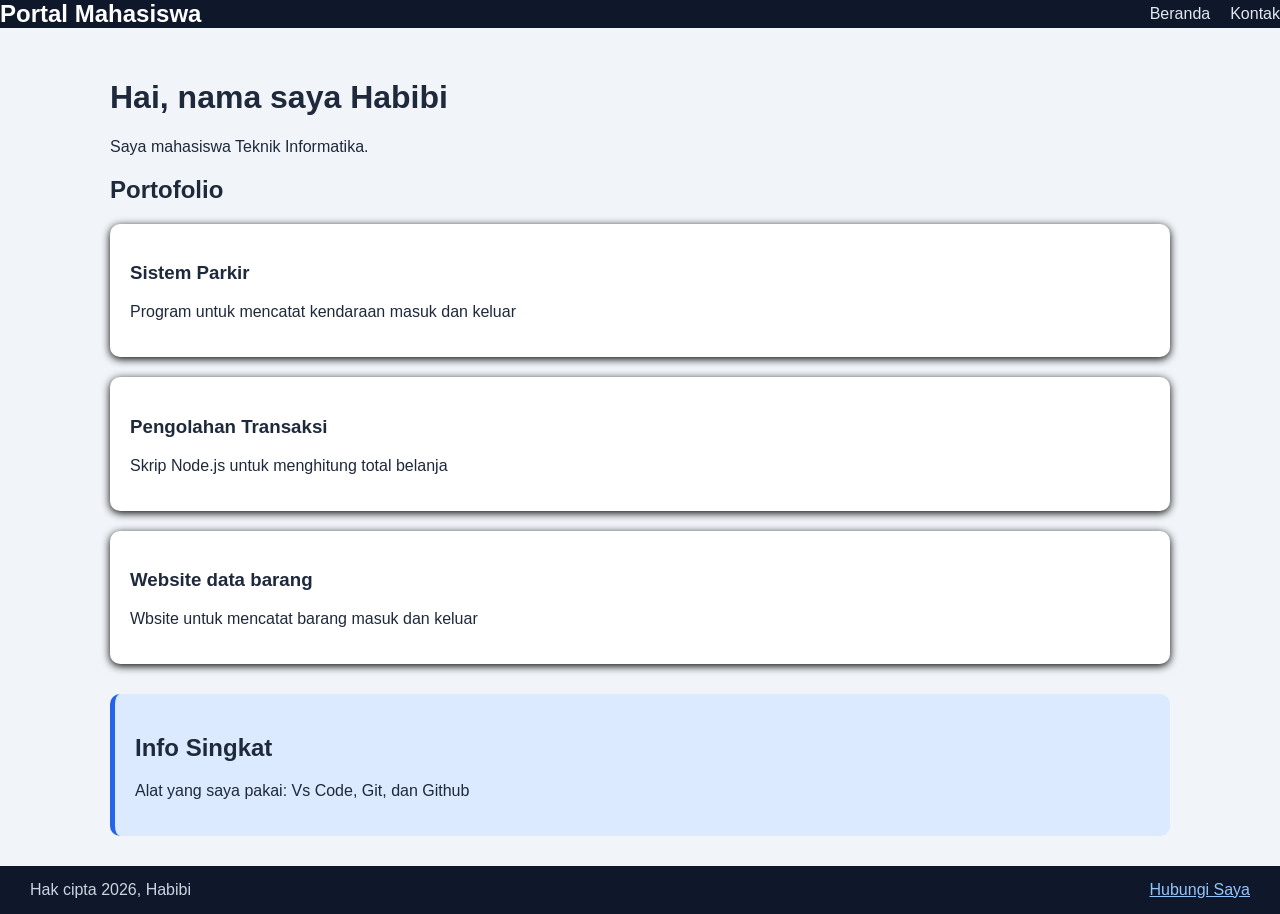
<file: tugas-3/index.html>
<!DOCTYPE html>
<html lang="id">

<head>
    <meta charset="UTF-8">
    <meta name="viewport" content="width=device-width, initial-scale=1.0">
    <title>Portal Profil Mahasiswa</title>
    <link rel="stylesheet" href="style.css">
</head>

<body>

    <!-- Bagian atas halaman -->
    <header>
        <h2>Portal Mahasiswa</h2>
        <nav>
            <a href="index.html">Beranda</a>
            <a href="kontak.html">Kontak</a>
        </nav>
    </header>

    <!-- Isi halaman utama -->
    <main>
        <h1>Hai, nama saya Habibi</h1>
        <p>Saya mahasiswa Teknik Informatika.</p>

        <h2>Portofolio</h2>

    <!-- Daftar kartu portofolio -->
    <div class="daftar-kartu">
        <article class="kartu">
            <h3>Sistem Parkir</h3>
            <p>Program untuk mencatat kendaraan masuk dan keluar</p>
        </article>

        <article class="kartu">
            <h3>Pengolahan Transaksi</h3>
            <p>Skrip Node.js untuk menghitung total belanja</p>
        </article>

        <article class="kartu">
            <h3>Website data barang</h3>
            <p>Wbsite untuk mencatat barang masuk dan keluar</p>
        </article>
    </div>

    <!--Informasi tambahan di samping  -->
    <aside>
        <h2>Info Singkat</h2>
        <p>Alat yang saya pakai: Vs Code, Git, dan Github</p>
    </aside>
</main>

    <!-- Bagian bawah halaman -->
    <footer>
        <p>Hak cipta 2026, Habibi</p>
        <a href="Kontak.html">Hubungi Saya</a>
    </footer>
</body>
</html>
</file>
<file: tugas-3/style.css>
/* Pengaturan dasar untuk seluruh halaman */

* {
    box-sizing: border-box;
}

body {
    margin: 0;
    font-family: Arial, Helvetica, sans-serif;
    background-color: #f1f5f9;
    color: #1e293b;
}

/* Header: Flexbox membuat logo di kiri dan menu di kanan */
header {
    display: flex;
    justify-content: space-between;
    align-items: center;
    flex-wrap: 15px 30px;
    background-color: #0f172a;
}

header h2 {
    margin: 0;
    color: white;
}

/* Navbar: Link menu berjajar ke samping */
nav {
    display: flex;
    gap: 20px;
}

nav a {
    color: #e2e8f0;
    text-decoration: none;
}

nav a:hover {
    color: #60a5fa;
}

/* ISI UTAMA: dibatasi lebarnya dan diberi jarak */
main {
    max-width: 1100px;
    margin: 0 auto;
    padding: 30px 20px;
}

/* GRID: kartu otomatis menyesuaikan jumlah kolom */
.daftar-kartu {
    display: grid;
    grid-template-columns: repeat(auto-fit, minimax(240px, 1fr));
    gap: 20px;
}

.kartu {
    background-color: white;
    padding: 20px;
    border-radius: 10px;
    box-shadow: 0 2px  8px rgba(0, 0, 0.1);
}

/* ASIDE: kotak info tambahan */
aside {
    margin-top: 30px;
    padding: 20px;
    background-color: #dbeafe;
    border-left: 5px solid #2563eb;
    border-radius: 10px;
}

/* FOOTER: Flexbox teks di kiri dan link di kanan */
footer {
    display: flex;
    justify-content: space-between;
    align-items: center;
    flex-wrap: wrap;
    padding: 15px 30px;
    background-color: #0f172a;
    color: #cbd5e1;
}

footer p {
    margin: 0;
}

footer a {
    color: #93c5fd;
}

/* FORM: Merapikan kolom isian */
form {
    max-width: 500px;
    padding: 20px;
    background-color: white;
    border-radius: 10px;
}

input,
select,
textarea {
    width: 100%;
    padding: 8px;
    font-size: 16px;
}

button {
    padding: 10px 25px;
    font-size: 16px;
    color: white;
    background-color: #2563eb;
    border: none;
    border-radius: 6px;
    cursor: pointer;
}
</file>
